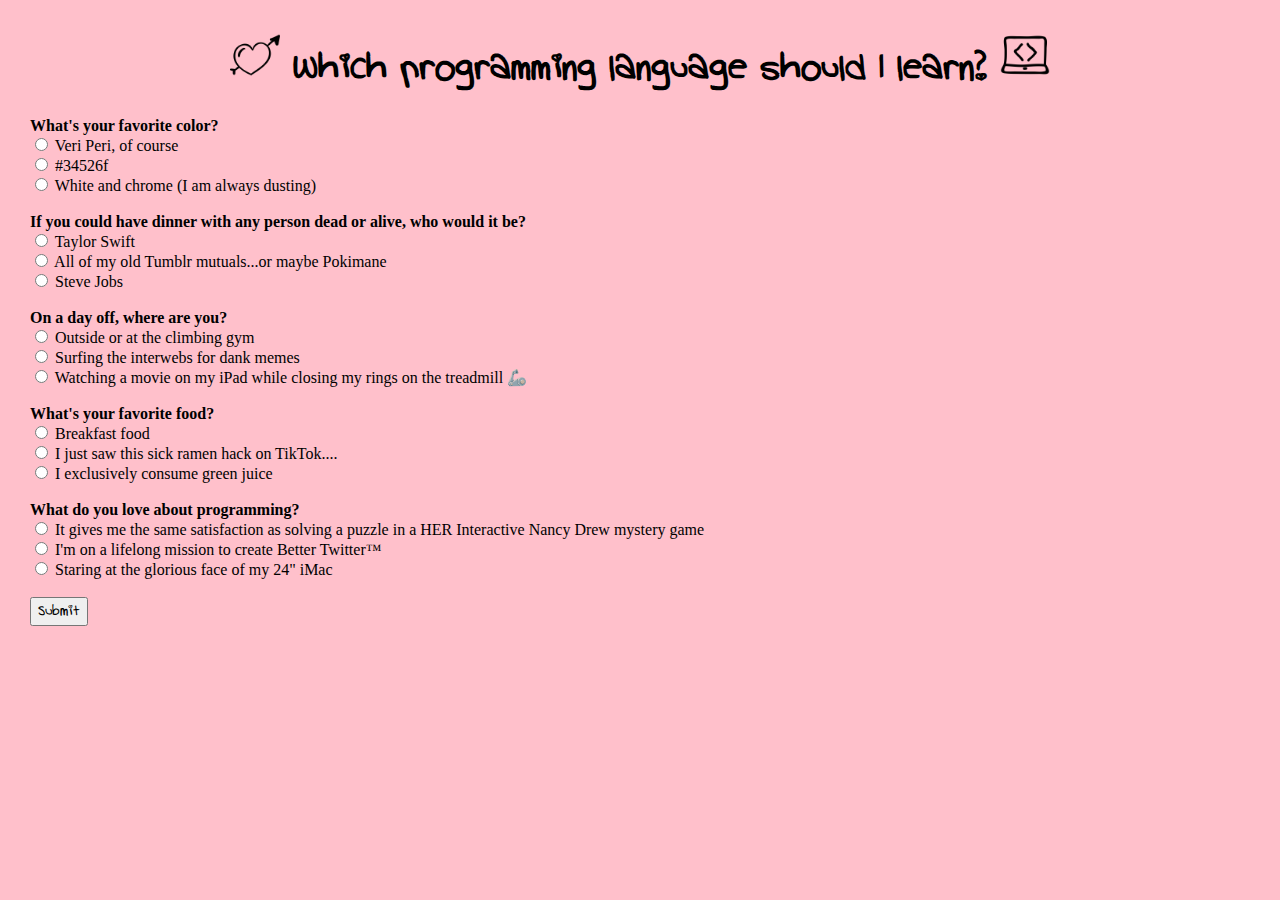
<file: index.html>
<!DOCTYPE html>
<html lang="en">
<head>
  <link href="https://cdn.jsdelivr.net/npm/bootstrap@5.1.3/dist/css/bootstrap.min.css" rel="stylesheet" integrity="sha384-1BmE4kWBq78iYhFldvKuhfTAU6auU8tT94WrHftjDbrCEXSU1oBoqyl2QvZ6jIW3" crossorigin="anonymous">
  <script src="https://cdn.jsdelivr.net/npm/bootstrap@5.1.3/dist/js/bootstrap.bundle.min.js" integrity="sha384-ka7Sk0Gln4gmtz2MlQnikT1wXgYsOg+OMhuP+IlRH9sENBO0LRn5q+8nbTov4+1p" crossorigin="anonymous"></script>
  <link href="css/styles.css" rel="stylesheet" type="text/css">
  <script src="https://code.jquery.com/jquery-3.6.0.min.js" integrity="sha256-/xUj+3OJU5yExlq6GSYGSHk7tPXikynS7ogEvDej/m4=" crossorigin="anonymous"></script>
  <script src="js/scripts.js"></script>
  <meta charset="UTF-8">
  
  <title>Language Quiz</title>
</head>
<body>
  <div class="container">
    <h1> <img src="img/doodle2.png" alt="a doodle of a desktop computer with code" class="doodle"> Which programming language should I learn? <img src="img/doodle1.png" alt="a doodle of a laptop with angle brackets" class="doodle"> </h1>
    <form>
      <label class="question">What's your favorite color?</label>
      <br>
      <div class="radio">
        <label>
          <input type="radio" name="q1" value="1" id="veriperi">
          Veri Peri, of course
        </label>
      </div>
      <div class="radio">
        <label>
          <input type="radio" name="q1" value="5">
          #34526f
        </label>
      <div class="radio">
        <label>
          <input type="radio" name="q1" value="20">
          White and chrome (I am always dusting)
        </label>
      </div>
      <br>
      <label class="question">If you could have dinner with any person dead or alive, who would it be?</label>
      <br>
      <div class="radio">
        <label>
          <input type="radio" name="q2" value="1">
          Taylor Swift
        </label>
      </div>
      <div class="radio">
        <label>
          <input type="radio" name="q2" value="5">
          All of my old Tumblr mutuals...or maybe Pokimane
        </label>
      <div class="radio">
        <label>
          <input type="radio" name="q2" value="20">
          Steve Jobs
        </label>
      </div>
      <br>
      <label class="question">On a day off, where are you?</label>
      <br>
      <div class="radio">
        <label>
          <input type="radio" name="q3" value="1">
          Outside or at the climbing gym
        </label>
      </div>
      <div class="radio">
        <label>
          <input type="radio" name="q3" value="5">
          Surfing the interwebs for dank memes 
        </label>
      <div class="radio">
        <label>
          <input type="radio" name="q3" value="20">
          Watching a movie on my iPad while closing my rings on the treadmill &#129470;
        </label>
      </div>
      <br>
      <label class="question">What's your favorite food?</label>
      <br>
      <div class="radio">
        <label>
          <input type="radio" name="q4" value="1">
          Breakfast food
        </label>
      </div>
      <div class="radio">
        <label>
          <input type="radio" name="q4" value="5">
          I just saw this sick ramen hack on TikTok....
        </label>
      <div class="radio">
        <label>
          <input type="radio" name="q4" value="20">
          I exclusively consume green juice
        </label>
      </div>
      <br>
      <label class="question">What do you love about programming?</label>
      <br>
      <div class="radio">
        <label>
          <input type="radio" name="q5" value="1">
          It gives me the same satisfaction as solving a puzzle in a HER Interactive Nancy Drew mystery game
        </label>
      </div>
      <div class="radio">
        <label>
          <input type="radio" name="q5" value="5">
          I'm on a lifelong mission to create Better Twitter&#8482;
        </label>
      <div class="radio">
        <label>
          <input type="radio" name="q5" value="20">
          Staring at the glorious face of my 24" iMac
        </label>
      </div>
      <br>
      <button type="submit" class="btn-light">Submit</button>
    </form> <br> <br>
    <div id="swift">
      <h2>You should learn Swift!</h2>
        <img src="img/jobs.jpeg" alt= "steve jobs"> 
        <br> <br>
        <p>ALL HAIL OUR APPPLE OVERLORDS</p>
    </div>
    <div id="java">
      <h2>You should learn JavaScript!</h2>
        <img src="img/java.jpeg" alt= "a woman wearing a bridal veil holding a laptop"> 
        <br>
        <p>Honestly if you love the internet so much why don't you just marry it? Or at least learn how to build it. For real though please let me know when Better Twitter&#8482; is done that sounds dope. </p>
    </div>
    <div id="python">
      <h2>You should learn Python!</h2>
        <img src="img/python.gif" alt= "a glittery snake gif">
        <br>
        <p>Are you me? Seriously its kinda freaking me out. If you really are me then I guess you'll probably like Python as much as me too. Idk maybe not. Wierdo.</p>
    </div>
  </div>
</body>
</html>
</file>
<file: css/styles.css>
@font-face {
  font-family: "myFirstFont";
  src: url("hand-font.ttf") format("truetype");
}

body {
  background-color: pink;
  margin: 30px;
}

h1 {
  text-align: center;
  font-family: "myFirstFont";
}

button {
  font-family: "myFirstFont";
}
.question {
  font-weight: bolder;
}

.doodle {
  height: 50px;
  width: auto;
}

#swift {
  display: none;
  text-align: center;
  background-color: rgba(64, 46, 75, 0.37);
  color: white;
  font-family: Arial, Helvetica, sans-serif;
  padding: 15px;
}

#java {
  display: none;
  text-align: center;
  background-color: #ffffffb6;
  color: #34526f;
  padding: 15px;
}

#python {
  display: none;
  text-align: center;
  background-color: #6667ab63;
  color: whitesmoke;
  padding: 15px;
}
</file>
